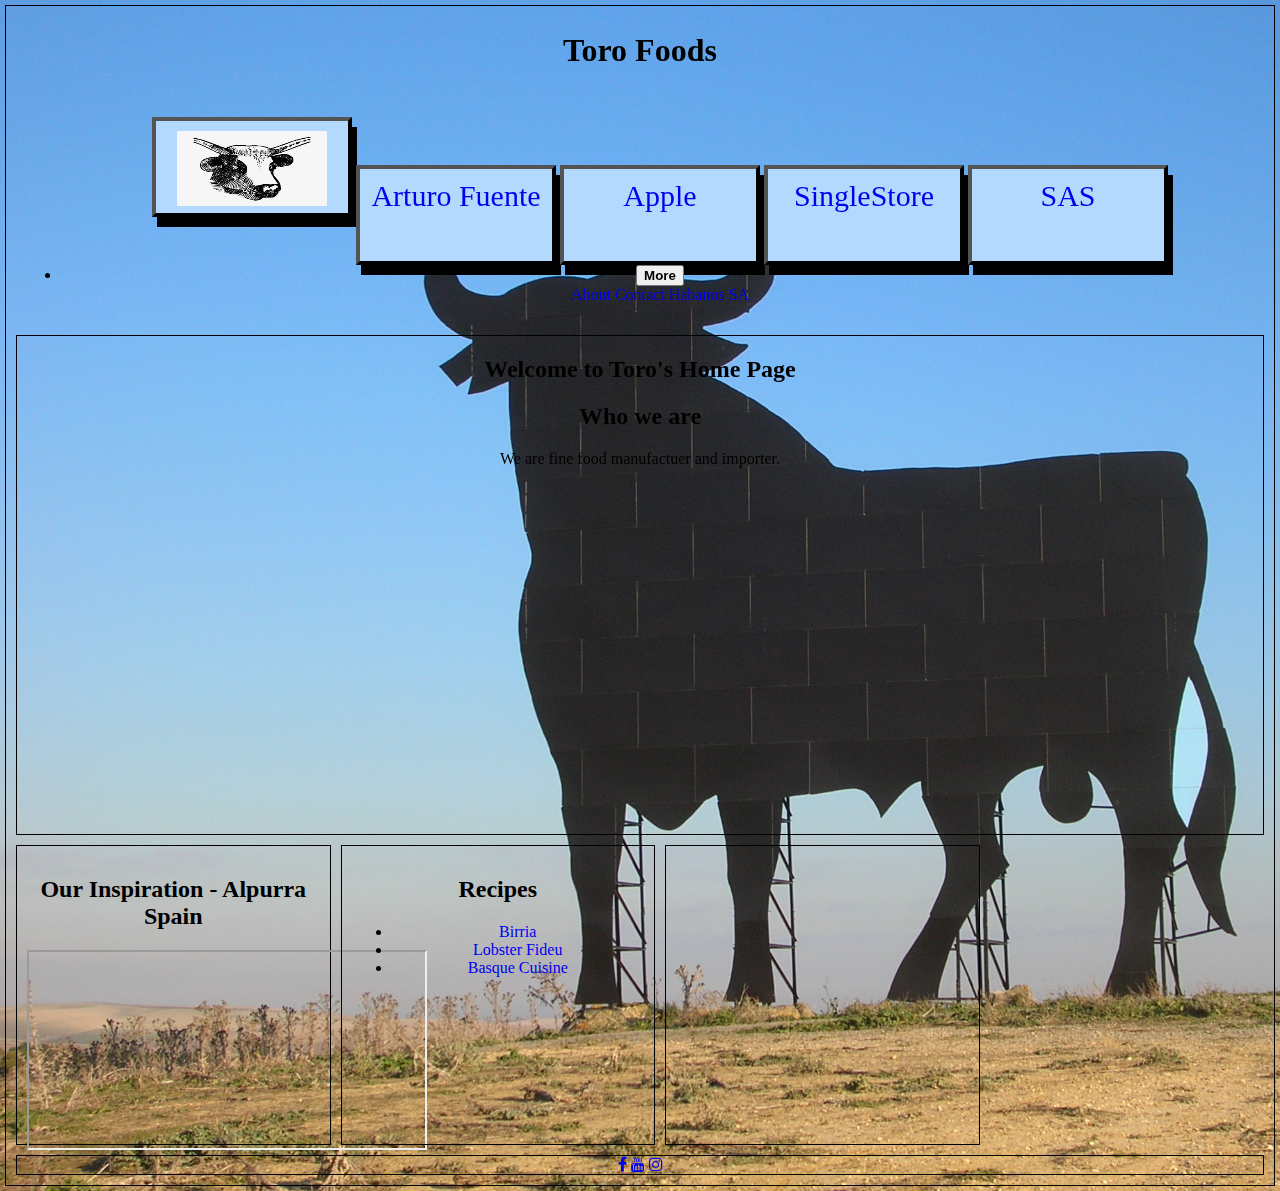
<file: index.html>
<!DOCTYPE html>
<html lang="en">

<head>
    <meta charset="UTF-8">
    <meta http-equiv="X-UA-Compatible" content="IE=edge">
    <meta name="viewport" content="width=device-width, initial-scale=1.0">
    <title>Toro Foods Page</title>
    <link rel="stylesheet" href="css/styles7.css">
    <link rel="stylesheet" href="https://cdnjs.cloudflare.com/ajax/libs/font-awesome/4.7.0/css/font-awesome.min.css">

</head>

<body class="border">
    <!--&lt is an entity for the less than sign-->
            <!--&gt is an entity for the greater than sign-->
    <header>
        <h1> Toro Foods </h1>
    </header>

    <nav>
    <ul>
        <li class="myclassli"><a href="index.html">
            <img src="images/toro2.png" alt="click the bull" style ="width:150px;height:75px; display:inline-block;">
          </a></li>
          <li class="myclassli"><a href="https://arturofuente.com/our-cigars/opusx/" target="_blank">Arturo Fuente</a></li>
          <li class="myclassli"><a href="https://www.apple.com" target="_blank">Apple</a></li>
          <li class="myclassli"><a href="https://www.singlestore.com" target="_blank">SingleStore</a></li>
          <li class="myclassli"><a href="https://www.sas.com" target="_blank">SAS</a></li>
          <li class="dropdown"> 
            <button class="dropbtn" style="font-weight:bold">More 
            </button>
            <div class="dropdown-content">
                <a href="About.html">About</a>
                <a href="Contact.html">Contact</a>
                <a href="https://www.habanos.com/en/">Habanos SA</a>
              </div>
          </div> 
        </li>

      </ul>
    </nav>


 <main>
        
        
 <!--divided elements into two sides: left and right-->
 <div class="mid">
    <section class="border">
        <h2>Welcome to Toro's Home Page</h2>
        <h2> Who we are</h2>
        <p>We are fine food manufactuer and importer. </p>
    </section>
</div>


<div class="row">
    <div class="column border">
      <h2>Our Inspiration - Alpurra Spain</h2>
      
<iframe width="400" height="200" src="https://www.youtube.com/embed/TJ0N4ne8YAg">

</iframe>

    </div>

    <div class="column border">
      <h2>Recipes</h2>
      <ul>
      <li class="myclassli2"><a href="https://www.youtube.com/watch?v=CWXbN2nQlqQ" target="_blank">Birria</a></li>
          <li class="myclassli2"><a href="https://www.foodandwine.com/recipes/lobster-fideos" target="_blank">Lobster Fideu</a></li>
          <li class="myclassli2"><a href="https://fascinatingspain.com/gastronomy/gastronomic-routes/eat-steak-in-euskadi/" target="_blank">Basque Cuisine</a></li>
      </ul>
    </div>
     

    <div class="column border">
  <iframe style="border-radius:12px" src="https://open.spotify.com/embed/track/6aYG6qnRBbqOMmqh1neJzd?utm_source=generator" width="100%" height="200" frameBorder="0" allowfullscreen="" allow="autoplay; clipboard-write; encrypted-media; fullscreen; picture-in-picture"></iframe>
    </div>
</div>

    </main>
    

    <!-- have to clear to get under floating classes -->
    <footer class="border">
        <!-- Add font awesome icons -->
<a href="#" class="fa fa-facebook"></a>
<a href="#" class="fa fa-youtube"></a>
<a href="#" class="fa fa-instagram"></a>
    </footer>
</body>

</html>
</file>
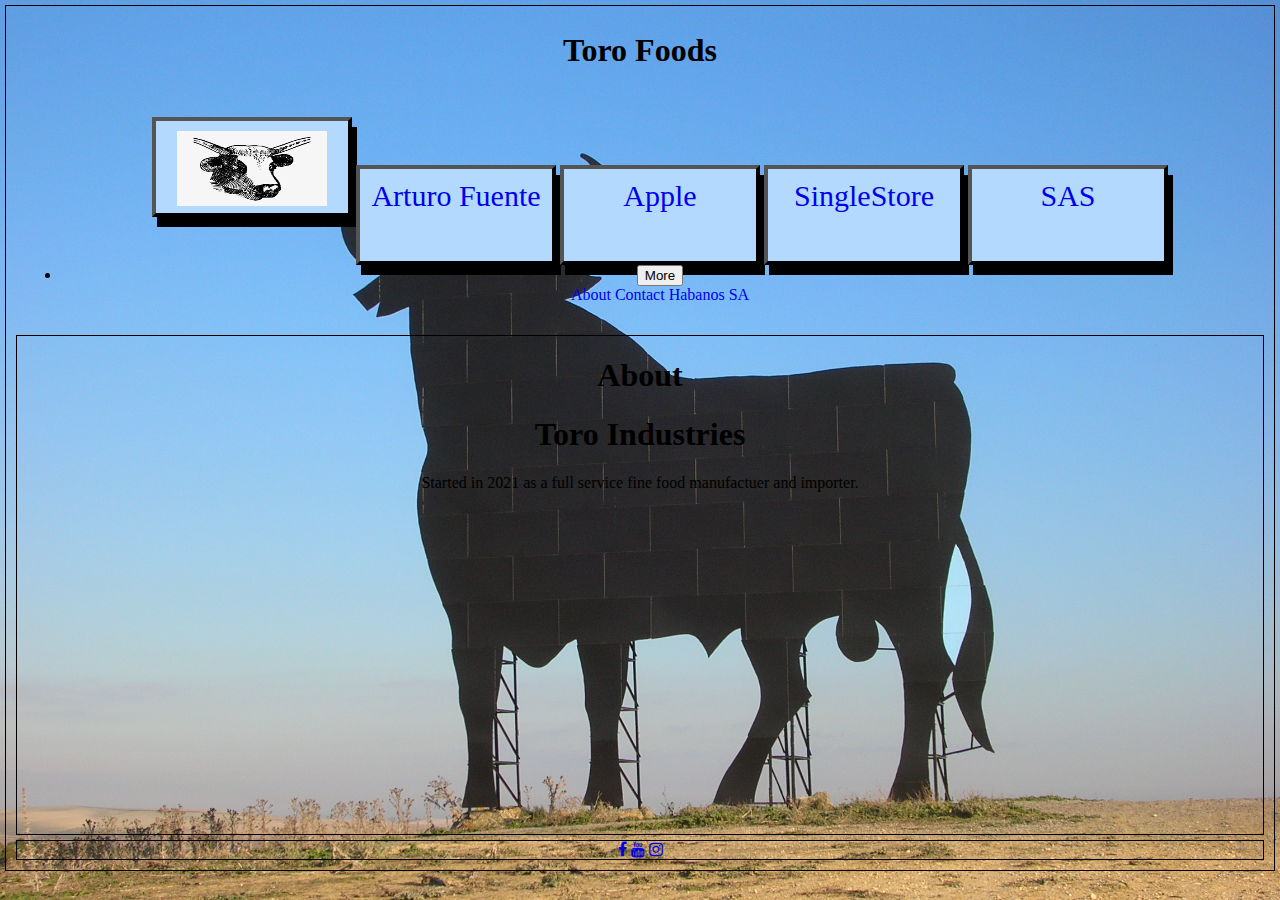
<file: About.html>
<!DOCTYPE html>
<html lang="en">

<head>
    <meta charset="UTF-8">
    <meta http-equiv="X-UA-Compatible" content="IE=edge">
    <meta name="viewport" content="width=device-width, initial-scale=1.0">
    <title>Toro Foods Page</title>
    <link rel="stylesheet" href="css/styles7.css">
    <link rel="stylesheet" href="https://cdnjs.cloudflare.com/ajax/libs/font-awesome/4.7.0/css/font-awesome.min.css">
</head>

<body class="border">
    <!--&lt is an entity for the less than sign-->
            <!--&gt is an entity for the greater than sign-->
    <header>
        <h1> Toro Foods </h1>
    </header>

    <nav>
    <ul>
        <li class="myclassli"><a href="index.html">
            <img src="images/toro2.png" alt="click the bull" style ="width:150px;height:75px; display:inline-block;">
          </a></li>
          <li class="myclassli"><a href="https://arturofuente.com/our-cigars/opusx/" target="_blank">Arturo Fuente</a></li>
        <li class="myclassli"><a href="https://www.apple.com" target="_blank">Apple</a></li>
        <li class="myclassli"><a href="https://www.singlestore.com" target="_blank">SingleStore</a></li>
        <li class="myclassli"><a href="https://www.sas.com" target="_blank">SAS</a></li>
        <li class="dropdown"> 
            <button class="dropbtn">More 
            </button>
            <div class="dropdown-content">
              <a href="About.html">About</a>
              <a href="Contact.html">Contact</a>
              <a href="https://www.habanos.com/en/">Habanos SA</a>
              </div>
          </div> 
        </li>

      </ul>
    </nav>


 <main>
        
        
 <!--divided elements into two sides: left and right-->
 
 <div class="mid">
  <section class="border" >
      <h1>About</h1>
      <h1>Toro Industries</h1>
      <p>Started in 2021 as a full service fine food manufactuer and importer.</p>
      </section>

</div>
    </main>
    
    <footer class="border">
      <!-- Add font awesome icons -->
    <a href="#" class="fa fa-facebook"></a>
    <a href="#" class="fa fa-youtube"></a>
    <a href="#" class="fa fa-instagram"></a>
    </footer>
   
</body>

</html>
</file>
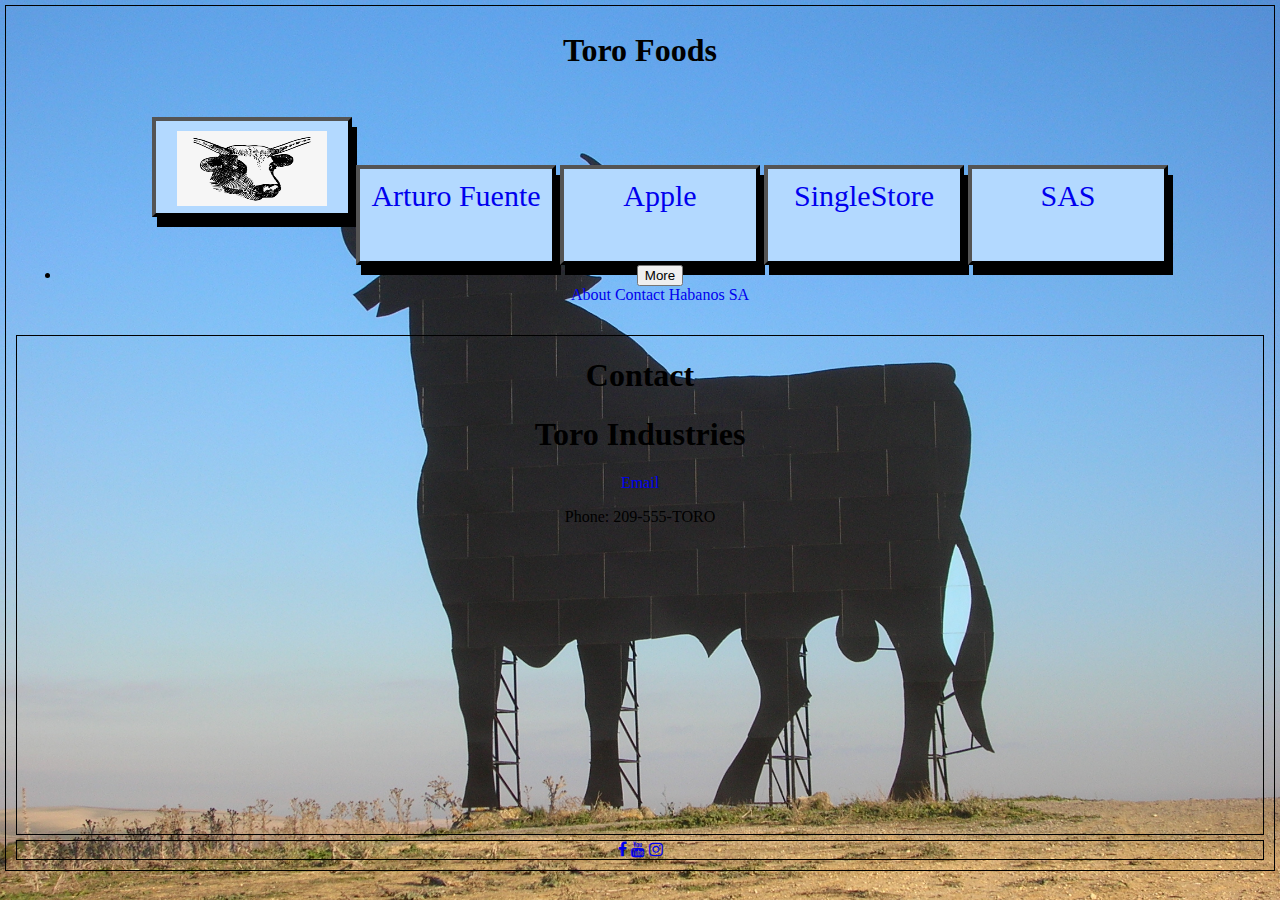
<file: Contact.html>
<!DOCTYPE html>
<html lang="en">

<head>
    <meta charset="UTF-8">
    <meta http-equiv="X-UA-Compatible" content="IE=edge">
    <meta name="viewport" content="width=device-width, initial-scale=1.0">
    <title>Toro Foods Page</title>
    <link rel="stylesheet" href="css/styles7.css">
    <link rel="stylesheet" href="https://cdnjs.cloudflare.com/ajax/libs/font-awesome/4.7.0/css/font-awesome.min.css">
</head>

<body class="border">
    <!--&lt is an entity for the less than sign-->
            <!--&gt is an entity for the greater than sign-->
    <header>
        <h1> Toro Foods </h1>
    </header>

    <nav>
    <ul>
        <li class="myclassli"><a href="index.html">
            <img src="images/toro2.png" alt="Back to Home" style ="width:150px;height:75px; display:inline-block;">
          </a></li>
          <li class="myclassli"><a href="https://arturofuente.com/our-cigars/opusx/" target="_blank">Arturo Fuente</a></li>
        <li class="myclassli"><a href="https://www.apple.com" target="_blank">Apple</a></li>
        <li class="myclassli"><a href="https://www.singlestore.com" target="_blank">SingleStore</a></li>
        <li class="myclassli"><a href="https://www.sas.com" target="_blank">SAS</a></li>
        <li class="dropdown"> 
            <button class="dropbtn">More 
            </button>
            <div class="dropdown-content">
              <a href="About.html">About</a>
              <a href="Contact.html">Contact</a>
              <a href="https://www.habanos.com/en/">Habanos SA</a>
              </div>
          </div> 
        </li>

      </ul>
    </nav>

 <main>
        
 <!--divided elements into two sides: left and right-->
 <div class="mid">
    <section class="border" >
        <h1>Contact</h1>
        <h1>Toro Industries</h1>
        <p> <a href="mailto:johnnytoro@toro.com">Email</a></p>
        <p>Phone: 209-555-TORO</p>
        </section>

</div>




    </main>
  
 <!-- have to clear to get under floating classes -->
 <footer class="border">
  <!-- Add font awesome icons -->
<a href="#" class="fa fa-facebook"></a>
<a href="#" class="fa fa-youtube"></a>
<a href="#" class="fa fa-instagram"></a>
</footer>

</body>

</html>
</file>
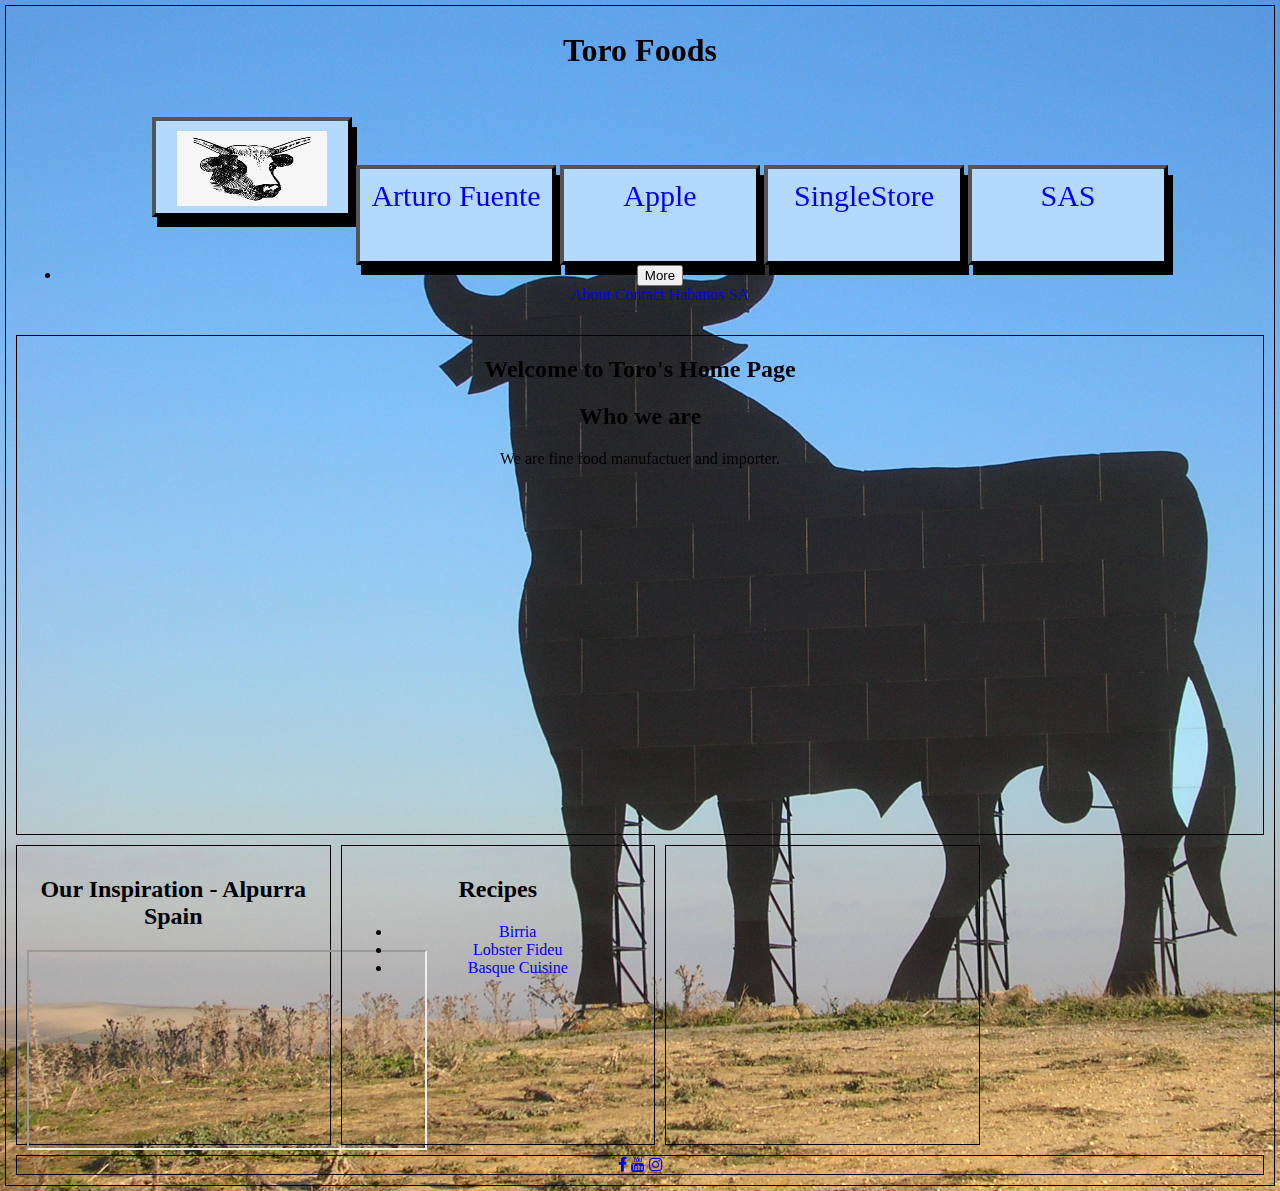
<file: Finalv3.html>
<!DOCTYPE html>
<html lang="en">

<head>
    <meta charset="UTF-8">
    <meta http-equiv="X-UA-Compatible" content="IE=edge">
    <meta name="viewport" content="width=device-width, initial-scale=1.0">
    <title>Toro Foods Page</title>
    <link rel="stylesheet" href="css/styles7.css">
    <link rel="stylesheet" href="https://cdnjs.cloudflare.com/ajax/libs/font-awesome/4.7.0/css/font-awesome.min.css">

</head>

<body class="border">
    <!--&lt is an entity for the less than sign-->
            <!--&gt is an entity for the greater than sign-->
    <header>
        <h1> Toro Foods </h1>
    </header>

    <nav>
    <ul>
        <li class="myclassli"><a href="Finalv3.html">
            <img src="images/toro2.png" alt="click the bull" style ="width:150px;height:75px; display:inline-block;">
          </a></li>
          <li class="myclassli"><a href="https://arturofuente.com/our-cigars/opusx/" target="_blank">Arturo Fuente</a></li>
          <li class="myclassli"><a href="https://www.apple.com" target="_blank">Apple</a></li>
          <li class="myclassli"><a href="https://www.singlestore.com" target="_blank">SingleStore</a></li>
          <li class="myclassli"><a href="https://www.sas.com" target="_blank">SAS</a></li>
          <li class="dropdown"> 
            <button class="dropbtn" style="font-weight">More 
            </button>
            <div class="dropdown-content">
                <a href="About.html">About</a>
                <a href="Contact.html">Contact</a>
                <a href="https://www.habanos.com/en/">Habanos SA</a>
              </div>
          </div> 
        </li>

      </ul>
    </nav>


 <main>
        
        
 <!--divided elements into two sides: left and right-->
 <div class="mid">
    <section class="border">
        <h2>Welcome to Toro's Home Page</h2>
        <h2> Who we are</h2>
        <p>We are fine food manufactuer and importer. </p>
    </section>
</div>


<div class="row">
    <div class="column border">
      <h2>Our Inspiration - Alpurra Spain</h2>
      
<iframe width="400" height="200" src="https://www.youtube.com/embed/TJ0N4ne8YAg">

</iframe>

    </div>

    <div class="column border">
      <h2>Recipes</h2>
      <ul>
      <li class="myclassli2"><a href="https://www.youtube.com/watch?v=CWXbN2nQlqQ" target="_blank">Birria</a></li>
          <li class="myclassli2"><a href="https://www.foodandwine.com/recipes/lobster-fideos" target="_blank">Lobster Fideu</a></li>
          <li class="myclassli2"><a href="https://fascinatingspain.com/gastronomy/gastronomic-routes/eat-steak-in-euskadi/" target="_blank">Basque Cuisine</a></li>
      </ul>
    </div>
     

    <div class="column border">
  <iframe style="border-radius:12px" src="https://open.spotify.com/embed/track/6aYG6qnRBbqOMmqh1neJzd?utm_source=generator" width="100%" height="200" frameBorder="0" allowfullscreen="" allow="autoplay; clipboard-write; encrypted-media; fullscreen; picture-in-picture"></iframe>
    </div>
</div>

    </main>
    

    <!-- have to clear to get under floating classes -->
    <footer class="border">
        <!-- Add font awesome icons -->
<a href="#" class="fa fa-facebook"></a>
<a href="#" class="fa fa-youtube"></a>
<a href="#" class="fa fa-instagram"></a>
    </footer>
</body>

</html>
</file>
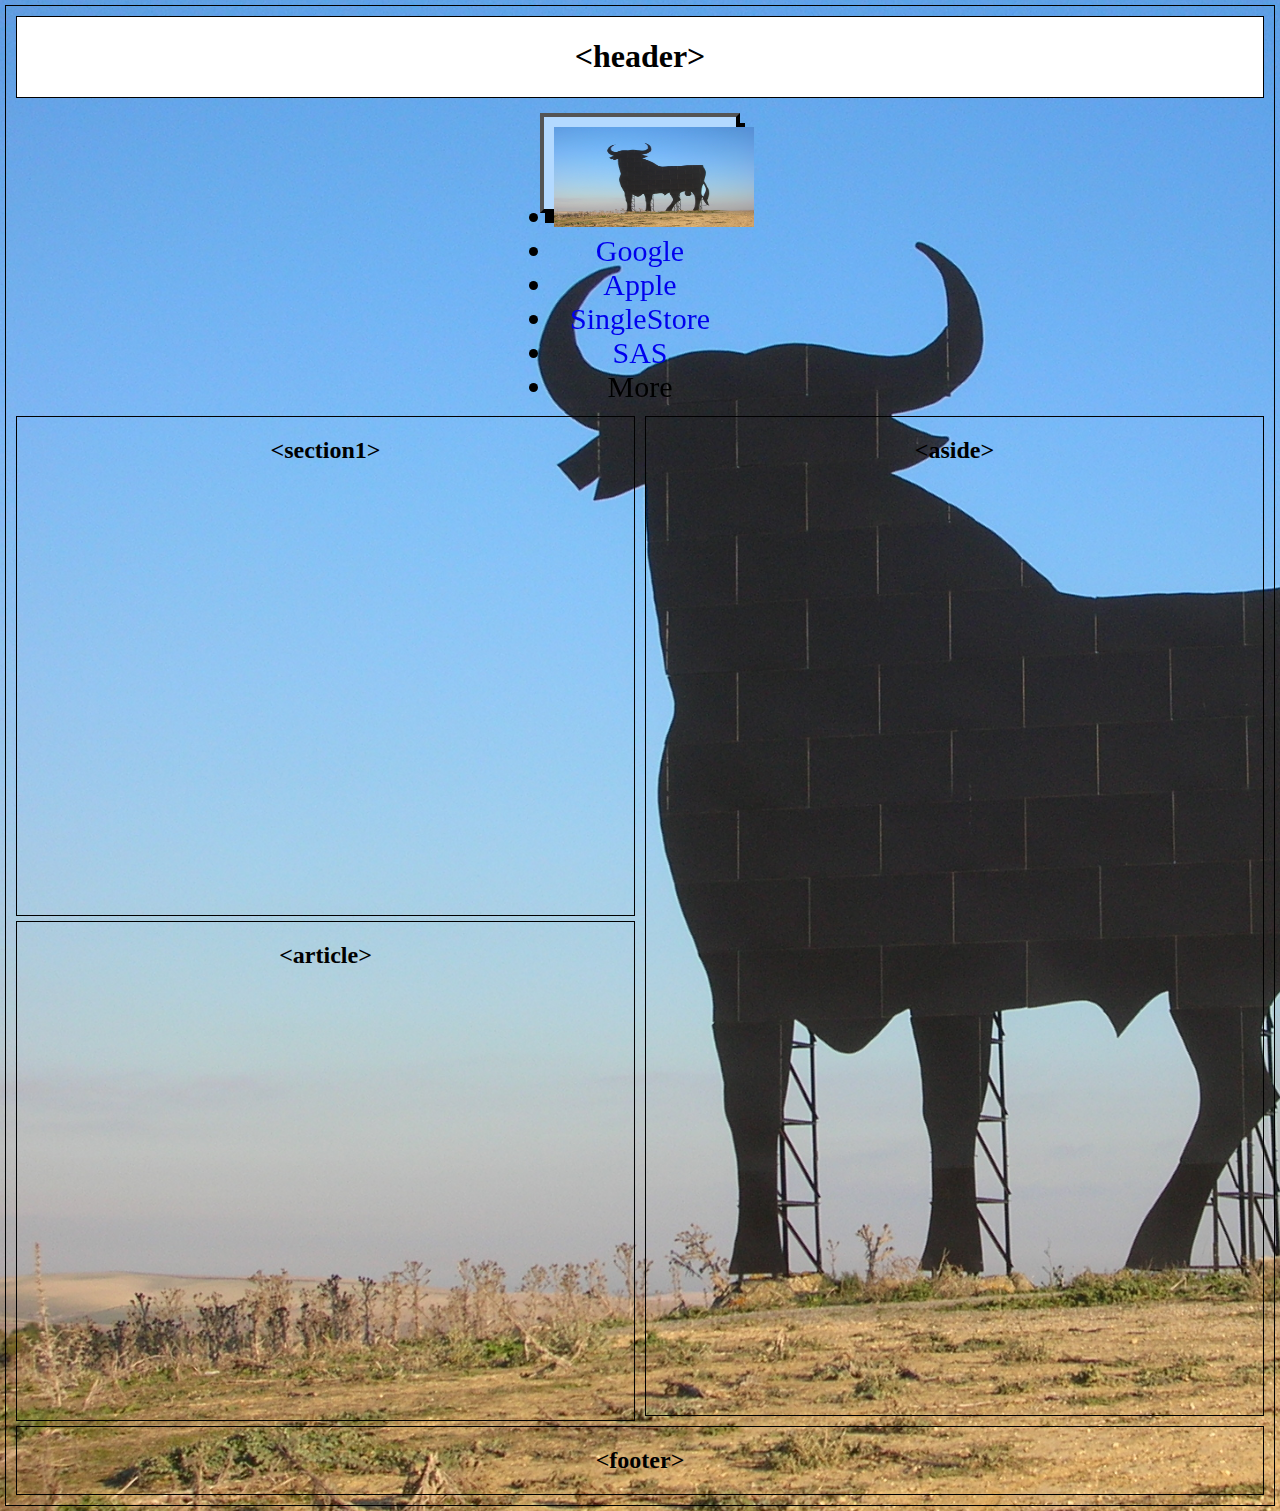
<file: old.html>
<!DOCTYPE html>
<html lang="en">

<head>
    <meta charset="UTF-8">
    <meta http-equiv="X-UA-Compatible" content="IE=edge">
    <meta name="viewport" content="width=device-width, initial-scale=1.0">
    <title>Practice HTML</title>
    <link rel="stylesheet" href="css/styles7.css">
</head>

<body class="border">
    <!--&lt is an entity for the less than sign-->
            <!--&gt is an entity for the greater than sign-->
    <header class="border white">
        <h1> &lt;header&gt; </h1>
    </header>

    <nav>
        <!--make href into a placeholder-->
    
        <ul class="myclassli">
            <li><a href="default.asp">
                <img src="images/toro.jpeg" alt="HTML tutorial" style ="width:200px;height:100px; display:inline-block;">
              </a></li>
            <li><a href="https://www.google.com" target="_blank">Google</a></li>
            <li><a href="https://www.apple.com" target="_blank">Apple</a></li>
            <li><a href="https://www.singlestore.com" target="_blank">SingleStore</a></li>
            <li><a href="https://www.sas.com" target="_blank">SAS</a></li>
             <li class='more'>More</li>
          </ul>
    </nav>

    <!--main contents of the body-->
    <main>
        
          

 <!--divided elements into two sides: left and right-->
 <div class="left">
    <section class="border">
        <h2> &lt;section1&gt; </h2>
    </section>
   
    <article class="border">
        <h2> &lt;article&gt; </h2>
    </article>
</div>
<div class="right">
    <aside class="border">
        <h2> &lt;aside&gt; </h2>
    </aside>
</div>


    </main>

    <!-- have to clear to get under floating classes -->
    <footer class="border">
        <h2> &lt;footer&gt; </h2>
    </footer>
</body>

</html>
</file>
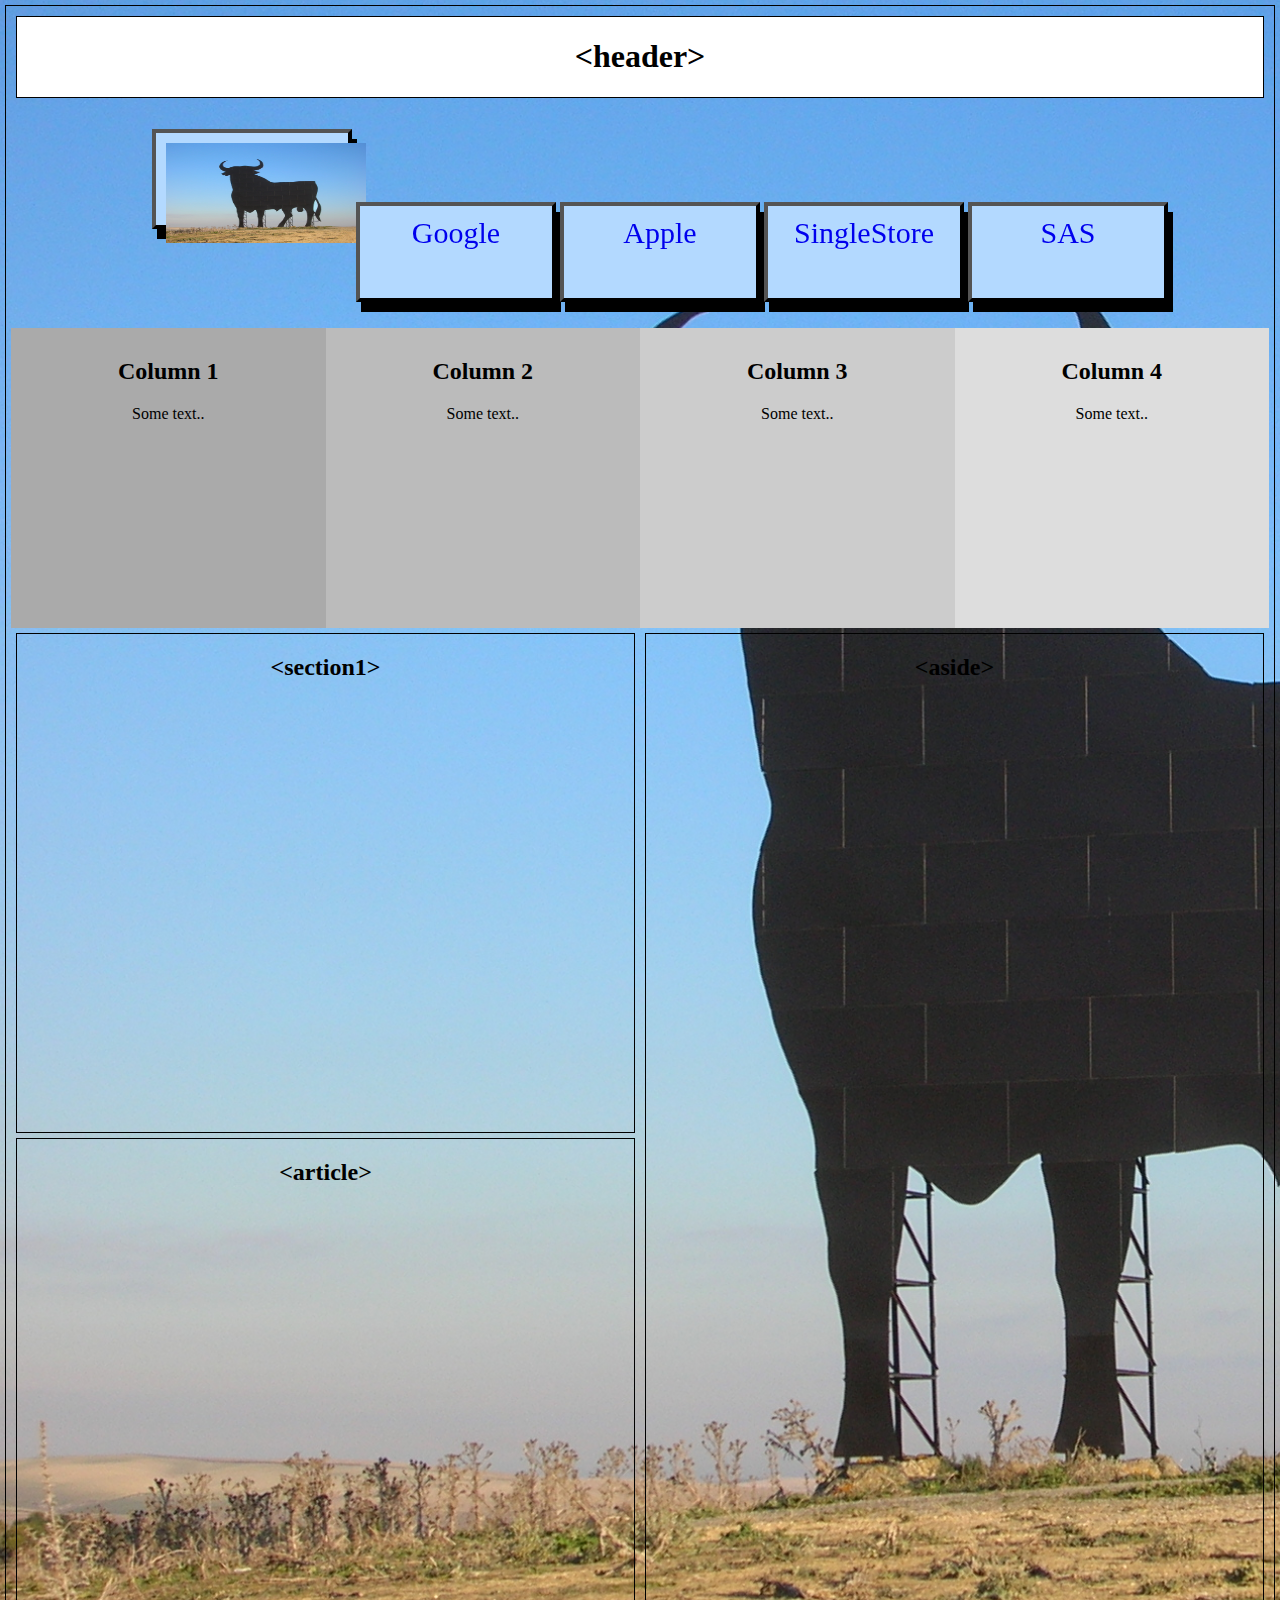
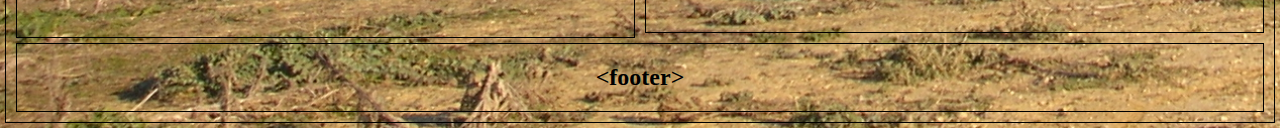
<file: takehomeday7.html>
<!DOCTYPE html>
<html lang="en">

<head>
    <meta charset="UTF-8">
    <meta http-equiv="X-UA-Compatible" content="IE=edge">
    <meta name="viewport" content="width=device-width, initial-scale=1.0">
    <title>Practice HTML</title>
    <link rel="stylesheet" href="css/styles7.css">
</head>

<body class="border">
    <!--&lt is an entity for the less than sign-->
            <!--&gt is an entity for the greater than sign-->
    <header class="border white">
        <h1> &lt;header&gt; </h1>
    </header>

    <nav>
        <!--make href into a placeholder-->
    
        <ul>
            <li class="myclassli"><a href="default.asp">
                <img src="images/toro.jpeg" alt="HTML tutorial" style ="width:200px;height:100px; display:inline-block;">
              </a></li>
            <li class="myclassli"><a href="https://www.google.com" target="_blank">Google</a></li>
            <li class="myclassli"><a href="https://www.apple.com" target="_blank">Apple</a></li>
            <li class="myclassli"><a href="https://www.singlestore.com" target="_blank">SingleStore</a></li>
            <li class="myclassli"><a href="https://www.sas.com" target="_blank">SAS</a></li>
          </ul>
    </nav>

    <!--main contents of the body-->
    <main>
        <div class="row">
            <div class="column" style="background-color:#aaa;">
              <h2>Column 1</h2>
              <p>Some text..</p>
            </div>
            <div class="column" style="background-color:#bbb;">
              <h2>Column 2</h2>
              <p>Some text..</p>
            </div>
            <div class="column" style="background-color:#ccc;">
              <h2>Column 3</h2>
              <p>Some text..</p>
            </div>
            <div class="column" style="background-color:#ddd;">
              <h2>Column 4</h2>
              <p>Some text..</p>
            </div>
          </div>
          

 <!--divided elements into two sides: left and right-->
 <div class="left">
    <section class="border">
        <h2> &lt;section1&gt; </h2>
    </section>
   
    <article class="border">
        <h2> &lt;article&gt; </h2>
    </article>
</div>
<div class="right">
    <aside class="border">
        <h2> &lt;aside&gt; </h2>
    </aside>
</div>


    </main>

    <!-- have to clear to get under floating classes -->
    <footer class="border">
        <h2> &lt;footer&gt; </h2>
    </footer>
</body>

</html>
</file>
<file: css/styles7.css>
/* creates border around main elements */
.border{
    border: 0.5px solid black;
    margin: 5px;
}

.left{ float: left; width: 50%; }

.right{ float: right; width: 50%; }

footer{ clear: both; }

/* set background color to white */
/* made into a class to save line space in stylesheet */
.white{ background-color: white; }

/* set height of section, article, and aside elements */
/* pixel calculation: section(250) + article(250) + border(section(0.5 + 0.5) + article(0.5 + 0.5))  + margin(5) = 507px */
section, article{ height: 500px; }

aside{ height: 1000px; }

/* set background color and align text to the center */
body{
    padding: 5px;
    background-color: lightgray;
    text-align: center;
    background-image: url("../images/toro.jpeg");
    background-size: cover;
}
nav{position:sticky;
top: 0px;
padding: 10px;
}


.myclassli{box-shadow: 5px 10px;
    font-family: Avenir;
    font-size: 30px;
    height: 100px;
    width:  200px;
    padding: 10px;
    background-color:#b3d9ff;
    border: 4px outset black;
    text-align: center;
     margin: 0; 
     display:inline-block
  }

  ul li:hover {background-color: aqua;
    border: 10px double black;
    list-style-type: none;
margin: 0;
padding: 0;
   
   }

   a:active{
    color:black;}
   
   a:link{text-decoration: none;}

   nav > a{margin: 20px;}
   * {box-sizing: border-box;}


   .column {
    float: left;
    width: 25%;
    padding: 10px;
    height: 300px; /* Should be removed. Only for demonstration */
  }
  
  /* Clear floats after the columns */
  .row:after {
    content: "";
    display: table;
    clear: both;
  }

  @media screen and (max-width: 600px) {
    .column {
      width: 100%;
    }
  }
</file>
